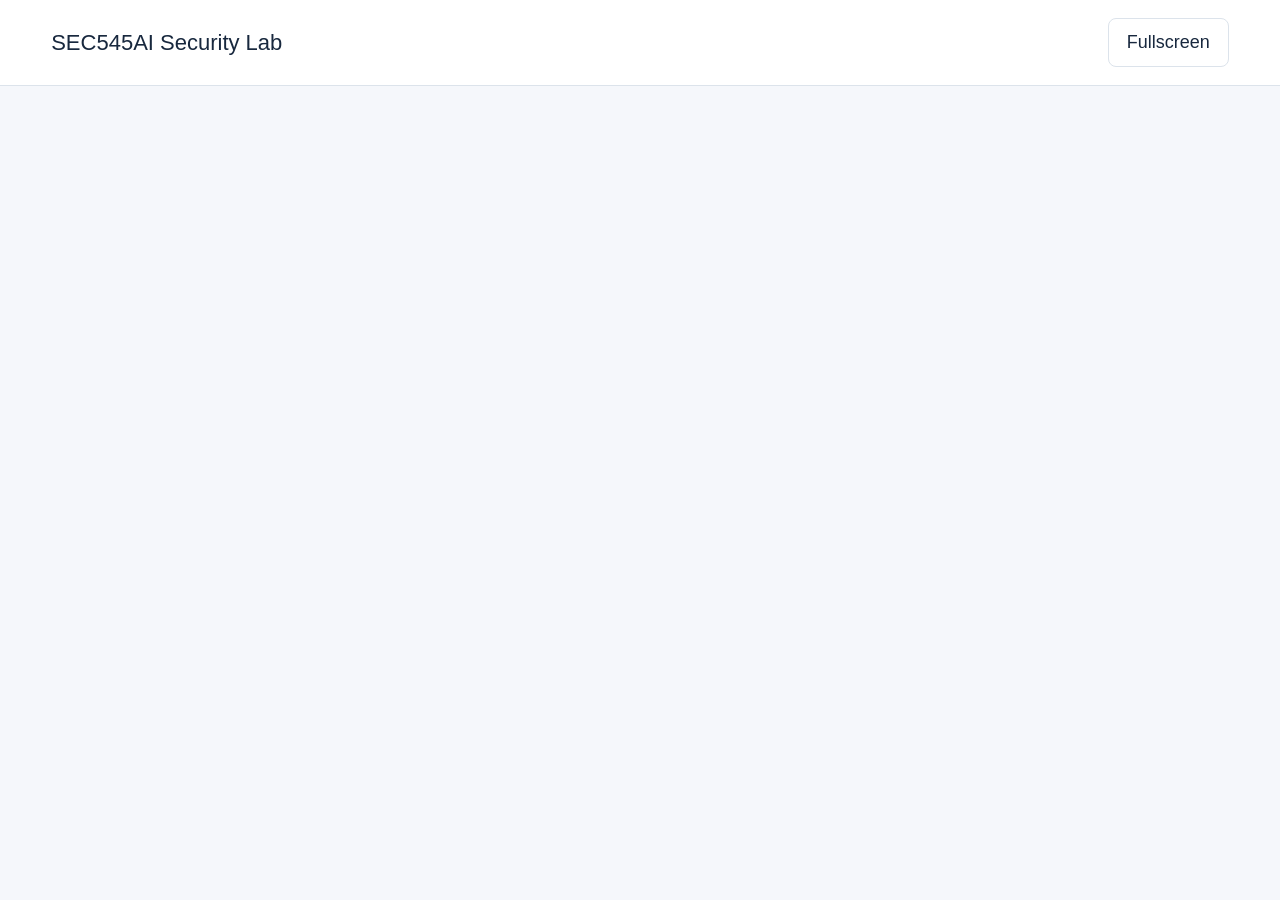
<file: dashboard/presentation.html>
﻿<!doctype html>
<html lang="en"><head><meta charset="utf-8"><meta name="viewport" content="width=device-width,initial-scale=1"><title>SEC545 · AI Security Lab</title>
<style>
:root{--ink:#18283e;--muted:#627187;--line:#dce3eb;--blue:#285ee8;--bg:#f5f7fb;--critical:#b42336;--high:#db5c26;--medium:#b8870a;--low:#3671c5;--unknown:#788596;--info:#728e95}*{box-sizing:border-box}body{margin:0;background:var(--bg);color:var(--ink);font:18px/1.5 'Segoe UI',Arial,sans-serif}button,input,select{font:inherit}button,select{cursor:pointer}button{background:#fff;border:1px solid var(--line);border-radius:8px;padding:10px 18px;color:var(--ink)}button:hover{border-color:var(--blue);background:#f2f6ff}button:disabled{opacity:.4;cursor:default}a{color:var(--blue)}:focus-visible{outline:3px solid #3976ff;outline-offset:3px}header{background:white;border-bottom:1px solid var(--line);padding:18px 4%;display:flex;align-items:center;justify-content:space-between;gap:25px}.brand{font-size:22px;white-space:nowrap}.brand b{color:var(--blue)}nav{display:flex;gap:8px;flex-wrap:wrap}nav button{border-color:transparent;background:transparent}nav button[aria-current=page]{background:#eaf0ff;color:#214fca;font-weight:700}main{max-width:1600px;margin:auto;padding:34px 4% 60px}h1{font-size:40px;line-height:1.2;letter-spacing:-1px;margin:0 0 8px}h2{font-size:26px;line-height:1.3;margin:0 0 8px}h3{font-size:21px;margin:0 0 12px}p{margin:8px 0}.lead{color:var(--muted);font-size:20px;margin-bottom:28px}.muted,small{color:var(--muted)}small{font-size:14px}.grid{display:grid;grid-template-columns:1fr 1fr;gap:24px}.panel{background:#fff;border:1px solid var(--line);border-radius:12px;padding:26px}.panelhead{display:flex;align-items:center;justify-content:space-between;gap:12px}.total{font-size:40px;font-weight:750}.stack{display:flex;gap:3px;height:13px;border-radius:4px;overflow:hidden;margin:20px 0}.severitygrid{display:grid;grid-template-columns:repeat(6,1fr);gap:7px}.severitygrid button{padding:10px 3px;border:0;border-radius:6px;background:var(--bg);font-size:14px}.severitygrid strong{display:block;font-size:26px}.dot{display:inline-block;width:8px;height:8px;border-radius:50%;margin-right:6px;background:var(--color)}.badge{display:inline-block;padding:3px 9px;border-radius:5px;background:#f3f5f8;font-size:14px;color:var(--color);font-weight:650;white-space:nowrap}.section{margin-top:30px}.toolbar{display:flex;align-items:center;gap:12px;flex-wrap:wrap;margin:20px 0}.toolbar input,.toolbar select{border:1px solid #cbd5e2;border-radius:7px;background:#fff;padding:10px 12px;max-width:100%;color:var(--ink)}.toolbar input{flex:1;min-width:220px}.tablebox{background:white;border:1px solid var(--line);border-radius:10px;overflow:auto}table{width:100%;border-collapse:collapse;font-size:16px}th{background:#f0f4f9;color:#52627a;font-size:14px;font-weight:650;text-align:left;padding:14px 16px;white-space:nowrap}td{border-top:1px solid var(--line);padding:16px;vertical-align:top}td.title{min-width:280px;max-width:560px}td small{display:block;margin-top:5px;overflow-wrap:anywhere}.rowbutton{border:0;padding:0;text-align:left;background:none;color:var(--blue);font-weight:650}.pagination{display:flex;align-items:center;justify-content:space-between;gap:15px;padding:16px 0}.hint{font-size:15px;color:var(--muted);margin:16px 0}.metrics{display:grid;grid-template-columns:repeat(3,1fr);gap:16px;margin:22px 0}.metrics>div{background:var(--bg);padding:16px;border-radius:8px}.metrics strong{display:block;font-size:36px;line-height:1.2}.metrics span{font-size:15px}.lane{border-top:4px solid var(--blue)}.lane.ai{border-top-color:#7657c7}.keyline{padding:14px 18px;background:#edf4ff;border-left:4px solid var(--blue);font-size:18px;margin:22px 0}.matrix td:not(:first-child),.matrix th:not(:first-child){text-align:center}.flow{display:grid;grid-template-columns:1fr 44px 1.6fr 44px 1fr;align-items:stretch;gap:12px;margin:36px 0}.flowcard{padding:30px 24px;background:#fff;border:1px solid var(--line);border-radius:12px}.flowcard.ai{background:#edf3ff;border-color:#9db6f2}.flowcard h2{font-size:30px;margin-bottom:18px}.flowcard p{font-size:22px;line-height:1.6}.arrow{align-self:center;text-align:center;font-size:40px;color:var(--blue)}.flowlabel{font-size:16px;font-weight:700;color:var(--blue);margin-bottom:15px}.actions{display:grid;grid-template-columns:1fr 1fr;gap:12px}.actions button{text-align:left;padding:18px;font-size:22px}.actions small{font-size:16px;display:block}.skill{margin-top:26px;border-left:5px solid var(--blue);padding:22px 28px;background:white}.skill h2{font-size:30px}.skill p{font-size:23px}.skill pre{font:17px/1.7 Consolas,monospace;white-space:pre-wrap;overflow-wrap:anywhere;padding:20px;background:var(--bg)}summary{cursor:pointer;font-size:20px;font-weight:650;padding:12px 0}.pill{font-size:14px;border-radius:5px;background:#fff4d8;color:#865400;padding:4px 8px}.footer{display:flex;justify-content:space-between;align-items:center;gap:12px;margin-top:32px}.notes{font-size:20px;padding:22px;background:#fff7e0;margin-top:20px}dialog{max-width:850px;width:90%;max-height:85vh;overflow:auto;border:1px solid var(--line);border-radius:14px;padding:32px;color:var(--ink)}dialog::backdrop{background:#17283e77}dialog h2{padding-right:40px}dialog p{overflow-wrap:anywhere}dialog .close{float:right}dialog pre{white-space:pre-wrap;overflow-wrap:anywhere;font:16px/1.6 Consolas,monospace;background:var(--bg);padding:18px}.empty{padding:30px;text-align:center;color:var(--muted)}@media(max-width:1000px){header{align-items:flex-start;flex-direction:column}.grid{grid-template-columns:1fr}.flow{grid-template-columns:1fr}.arrow{transform:rotate(90deg)}.flowcard{padding:22px}.metrics{gap:8px}main{padding:24px 20px}}@media(max-width:600px){h1{font-size:32px}.severitygrid{grid-template-columns:repeat(3,1fr)}.metrics{grid-template-columns:1fr}.actions{grid-template-columns:1fr}nav button{font-size:15px;padding:8px}.panel{padding:18px}.toolbar input{min-width:150px}.footer{flex-wrap:wrap}.total{font-size:32px}}
</style>
<style>/*__STORY_CSS__*/</style></head><body><header><div class="brand"><span class="course">SEC545</span><span class="bname">AI Security Lab</span></div><nav aria-label="Dashboard sections"></nav><button id="full">Fullscreen</button></header><main id="stage"></main><dialog id="detail"><button class="close" onclick="this.closest('dialog').close()">Close ×</button><div id="detailbody"></div></dialog>
<script>const BENCH=/*__BENCH__*/{};const LOGOS=/*__LOGOS__*/{};const SHOTS=/*__SHOTS__*/{};
/*__STORY_JS__*/</script>
<script>
const DATA=/*__DATA__*/{};
const runs=DATA.runs||[],names={snackoverflow:'SnackOverflow',ragnarok:'RAGnarok'},DEEP=STORY.chapters.length,chapters=[...STORY.chapters,...STORY.deep.chapters],hashes=[...STORY.hashes,...STORY.deep.hashes];
const levels=['critical','high','medium','low','info','unknown'],esc=s=>String(s??'').replace(/[&<>"']/g,c=>({'&':'&amp;','<':'&lt;','>':'&gt;','"':'&quot;',"'":'&#39;'}[c])),num=n=>Number(n||0).toLocaleString(),money=n=>'$'+Number(n||0).toFixed(2),sev=s=>levels.includes(String(s).toLowerCase())?String(s).toLowerCase():'unknown',badge=s=>`<span class="badge" style="--color:var(--${sev(s)})"><i class="dot"></i>${sev(s)}</span>`;
const baselines=Object.keys(names).map(a=>runs.find(r=>r.app===a&&r.run_id==='run-01')||runs.find(r=>r.app===a)).filter(Boolean),scannerRows=baselines.flatMap(r=>(r.scanner_findings||[]).map(f=>({...f,app:r.app})));
let page=Math.max(0,hashes.indexOf(location.hash.slice(1))),app='all',severity='all',tool='all',query='',offset=0,profile='cheap',origin='all',status='all',notes=false,skill='triage';const pageSize=12;
const profiles=[...new Set(runs.map(r=>r.meta.profile))],profileName=p=>p==='cheap'?'Haiku + Sonnet':p==='opus'?'Opus':p;
const selected=()=>Object.keys(names).filter(a=>app==='all'||a===app).map(a=>runs.filter(r=>r.complete&&r.app===a&&r.meta.profile===profile).at(-1)).filter(Boolean);
const aiRows=()=>selected().flatMap(r=>r.bundle.findings.map(f=>({...f,app:r.app,run:r.run_id})));
const counts=rows=>Object.fromEntries(levels.map(s=>[s,rows.filter(f=>sev(f.severity)===s).length]));
const count=(rows,fn)=>rows.filter(fn).length;
function select(id,options,value){return `<select id="${id}" aria-label="${id}">${options.map(([v,t])=>`<option value="${esc(v)}" ${value===v?'selected':''}>${esc(t)}</option>`).join('')}</select>`}
function appSelect(){return select('app',[['all','Both applications'],...Object.entries(names)],app)}
function severitySummary(rows,a){const c=counts(rows);return `<div class="stack" aria-label="Severity distribution">${levels.map(s=>c[s]?`<div style="background:var(--${s});width:${100*c[s]/rows.length}%" title="${s}: ${c[s]}"></div>`:'').join('')}</div><div class="severitygrid">${levels.map(s=>`<button data-app="${a}" data-severity="${s}" aria-label="${names[a]} ${s} findings"><strong style="color:var(--${s})">${num(c[s])}</strong>${s[0].toUpperCase()+s.slice(1)}</button>`).join('')}</div>`}
function scanners(){return `<h1>Scanner findings</h1><p class="lead">Explore every finding, by application and severity.</p><div class="grid">${baselines.map(r=>{const fs=scannerRows.filter(f=>f.app===r.app),unique=new Set(fs.map(f=>f.rule_id).filter(x=>/^CVE-/.test(x))).size;return `<section class="panel"><div class="panelhead"><div><h2>${names[r.app]}</h2><span class="muted">${r.app==='snackoverflow'?'Python / FastAPI':'TypeScript / Express'}</span></div><div><div class="total">${num(fs.length)}</div><small>retained findings</small></div></div>${severitySummary(fs,r.app)}<p class="hint">${num(unique)} distinct CVE IDs · ${Object.entries(r.stats).map(([k,v])=>`${k}: ${v.imported} retained`).join(' · ')}</p></section>`}).join('')}</div><section class="section"><h2>All scanner findings</h2><p class="hint">One row per normalized finding. The same CVE can affect multiple packages or locations. Severity is reported by the scanner.</p><div class="toolbar"><input id="search" aria-label="Search findings" placeholder="Search CVE, package, finding or file" value="${esc(query)}">${appSelect()}${select('severity',[['all','All severities'],...levels.map(s=>[s,s])],severity)}${select('tool',[['all','All scanners'],['trivy','Trivy'],['semgrep','Semgrep'],['trufflehog','TruffleHog']],tool)}<button id="reset">Reset</button></div><div id="rows"></div></section>`}
function tally(rows,label,predicate){return `<div><strong>${num(count(rows,predicate))}</strong><span>${label}</span></div>`}
function ai(){const rows=aiRows(),sc=rows.filter(f=>f.origin==='scanner'),fresh=rows.filter(f=>f.origin==='ai');return `<h1>What did AI change?</h1><p class="lead">Review the scanner backlog. Discover new issues. Validate the evidence.</p><div class="toolbar">${select('profile',profiles.map(p=>[p,profileName(p)]),profile)}${appSelect()}</div><p class="hint">Completed runs: ${selected().map(r=>names[r.app]+' / '+r.run_id).join(' · ')||'None'}${selected().length<(app==='all'?2:1)?' · Some selected apps have no completed run for this profile.':''}</p><div class="grid"><section class="panel lane"><h2>1. AI reviewed scanner claims</h2><p class="muted">${sc.length} grouped review items, created from the scanner findings.</p><div class="metrics">${tally(sc,'Confirmed by triage',f=>f.verdict==='confirmed')}${tally(sc,'Not actionable',f=>f.verdict==='not_actionable')}${tally(sc,'Need review',f=>f.verdict==='needs_review')}</div><p><b>${count(sc,f=>f.validation==='yes')}</b> survived validation · <b>${count(sc,f=>f.poc==='passed')}</b> passed a live PoC</p></section><section class="panel lane ai"><h2>2. AI discovered new issues</h2><p class="muted">${fresh.length} new candidates raised by the discovery phase.</p><div class="metrics">${tally(fresh,'New candidates',()=>true)}${tally(fresh,'Survived validation',f=>f.validation==='yes')}${tally(fresh,'Passed a live PoC',f=>f.poc==='passed')}</div><p><b>${count(fresh,f=>f.validation==='no')}</b> rejected · <b>${count(fresh,f=>f.validation!=='yes'&&f.validation!=='no')}</b> uncertain / unvalidated</p></section></div><section class="section"><h2>Compare severity</h2><p class="hint">Scanner columns count grouped claims, not raw CVEs. “After triage” keeps confirmed claims at their original scanner severity. New AI candidates use the assessed severity where available, otherwise the proposed severity. Live proof is a subset.</p><div class="tablebox"><table class="matrix"><thead><tr><th>Severity</th><th>Scanner claims<br>before AI</th><th>Scanner claims<br>after triage</th><th>New AI<br>candidates</th><th>AI candidates<br>validated</th><th>Live PoCs<br>scanner + new</th></tr></thead><tbody>${levels.map(s=>`<tr><td>${badge(s)}</td><td>${count(sc,f=>sev(f.scanner_sev)===s)}</td><td>${count(sc,f=>f.verdict==='confirmed'&&sev(f.scanner_sev)===s)}</td><td>${count(fresh,f=>sev(f.sev)===s)}</td><td>${count(fresh,f=>f.validation==='yes'&&sev(f.sev)===s)}</td><td>${count(rows,f=>f.poc==='passed'&&sev(f.origin==='scanner'?f.scanner_sev:f.sev)===s)}</td></tr>`).join('')}</tbody></table></div></section><section class="section"><h2>Inspect AI decisions</h2><div class="toolbar"><input id="search" aria-label="Search findings" placeholder="Search finding or file" value="${esc(query)}">${select('origin',[['all','Scanner + AI discoveries'],['scanner','Scanner claims'],['ai','AI discoveries']],origin)}${select('status',[['all','All outcomes'],['confirmed','Triage confirmed'],['not_actionable','Not actionable'],['needs_review','Needs review'],['validated','Survived validation'],['live','Live PoC passed']],status)}${select('severity',[['all','All severities'],...levels.map(s=>[s,s])],severity)}<button id="reset">Reset</button></div><div id="rows"></div></section>`}
function comparison(){return `<h1>Compare model runs</h1><p class="lead">Coverage, proof and cost for the same training applications.</p><div class="tablebox"><table><thead><tr><th>Application / run</th><th>Models</th><th>Scanner matches</th><th>Harness matches</th><th>Live-proven bugs</th><th>Cost</th><th>Status</th></tr></thead><tbody>${runs.map(r=>{const m=r.bundle?.score.metrics;return `<tr><td>${names[r.app]}<small>${r.run_id}</small></td><td>${profileName(r.meta.profile)}</td><td>${m?m.scanner_found+' / '+m.planted:'—'}</td><td>${m?m.harness_found+' / '+m.planted:'—'}</td><td>${m?m.proved_live:'—'}</td><td>${money(r.meta.total_cost_usd)}${!m?' so far':''}</td><td>${m?'Scored':'Incomplete'}</td></tr>`}).join('')}</tbody></table></div><p class="keyline">This table counts planted bugs matched to the answer key. The AI review page counts claims and candidates. Those are different units.</p><details><summary>Phase models, tokens, timing and cost</summary>${runs.map(r=>`<h3>${names[r.app]} / ${r.run_id}</h3><div class="tablebox"><table><thead><tr><th>Phase</th><th>Model</th><th>Input tokens</th><th>Output tokens</th><th>Seconds</th><th>Cost</th></tr></thead><tbody>${Object.entries(r.meta.phases).map(([k,v])=>`<tr><td>${k}</td><td>${v.model||'—'}</td><td>${num(v.input_tokens)}</td><td>${num(v.output_tokens)}</td><td>${Math.round(v.duration_s||0)}</td><td>${money(v.cost_usd)}</td></tr>`).join('')}</tbody></table></div>`).join('')}</details>`}
const skills={triage:['Triage','Which scanner claims hold up?','Input: grouped scanner claims. Output: confirmed, not actionable, or needs review.'],discovery:['Discover','What did the scanners miss?','Input: application source and known findings. Output: new candidates with source-to-sink evidence.'],validation:['Validate','Does the issue survive scrutiny?','Input: candidates and evidence. Output: yes, no, or uncertain, plus local PoC outcomes.'],'attack-path':['Connect','How can findings combine?','Input: validated findings. Output: supported attack paths and severity decisions.']};
function harness(){const s=skills[skill];return `<h1>From scanner output to tested findings</h1><p class="lead">Follow the data through the harness. Click an AI step to see its job.</p><div class="flow"><section class="flowcard"><div class="flowlabel">01 / SCANNERS</div><h2>Collect & organize</h2><p>Trivy<br>Semgrep<br>TruffleHog</p><hr style="border:0;border-top:1px solid var(--line);margin:24px 0"><p>Findings → deduplicate → grouped review queue</p></section><div class="arrow" aria-hidden="true">→</div><section class="flowcard ai"><div class="flowlabel">02 / AI WORK</div><h2>Review & investigate</h2><div class="actions">${Object.entries(skills).map(([k,s])=>`<button data-skill="${k}" aria-pressed="${k===skill}" style="${k===skill?'border:2px solid var(--blue)':''}">${s[0]}<small>${s[1]}</small></button>`).join('')}</div></section><div class="arrow" aria-hidden="true">→</div><section class="flowcard"><div class="flowlabel">03 / RESULTS</div><h2>Evidence & decisions</h2><p>Reviewed claims<br>New findings<br>Live PoC results<br>Attack paths</p><hr style="border:0;border-top:1px solid var(--line);margin:24px 0"><p>Score against the hidden answer key</p></section></div><section class="skill"><h2>${s[0]}: ${s[1]}</h2><p>${s[2]}</p><details><summary>Read the actual skill instructions</summary><pre>${esc(DATA.skills[skill])}</pre></details></section><p class="keyline">The AI reads a blind copy of the application. The harness runs local PoCs. The answer key is used only afterward for scoring.</p>`}
let displayed=[];
function renderRows(){let rows=page===0?scannerRows:aiRows();rows=rows.filter(f=>(page!==0||app==='all'||f.app===app)&&(severity==='all'||sev(page===0?f.severity:f.origin==='scanner'?f.scanner_sev:f.sev)===severity)&&(page!==0||tool==='all'||f.tool.startsWith(tool))&&(page!==1||origin==='all'||f.origin===origin)&&(page!==1||status==='all'||(status==='validated'?f.validation==='yes':status==='live'?f.poc==='passed':f.verdict===status))&&JSON.stringify(f).toLowerCase().includes(query.toLowerCase()));rows.sort((a,b)=>levels.indexOf(sev(page===0?a.severity:a.origin==='scanner'?a.scanner_sev:a.sev))-levels.indexOf(sev(page===0?b.severity:b.origin==='scanner'?b.scanner_sev:b.sev)));offset=Math.min(offset,Math.max(0,Math.ceil(rows.length/pageSize)-1));displayed=rows.slice(offset*pageSize,(offset+1)*pageSize);document.getElementById('rows').innerHTML=`<div class="tablebox"><table><thead><tr>${(page===0?['Severity','CVE / finding','Package / version','Application','Scanner']:['Severity','Finding','Application / source','Triage / validation','Live PoC']).map(h=>`<th>${h}</th>`).join('')}</tr></thead><tbody>${displayed.map((f,i)=>page===0?`<tr><td>${badge(f.severity)}</td><td class="title"><button class="rowbutton" data-detail="${i}">${esc(f.rule_id)}</button><div>${esc(f.title)}</div><small>${esc(f.file)}${f.line?':'+f.line:''}</small></td><td>${esc(f.package?.name||'—')}<small>${esc(f.package?.installed||'')}${f.package?.fixed?'<br>Fixed: '+esc(f.package.fixed):''}</small></td><td>${names[f.app]}</td><td>${esc(f.tool)}</td></tr>`:`<tr><td>${badge(f.origin==='scanner'?f.scanner_sev:f.sev)}</td><td class="title"><button class="rowbutton" data-detail="${i}">${esc(f.title)}</button><small>${esc(f.loc)}</small></td><td>${names[f.app]}<small>${f.origin==='ai'?'AI discovery':'Scanner claim'} · ${esc(f.id)}</small></td><td>${f.origin==='scanner'?esc(f.verdict).replaceAll('_',' '):'New candidate'}<small>Validation: ${esc(f.validation||'not assessed')}</small></td><td>${esc(f.poc||'not run')}</td></tr>`).join('')||'<tr><td colspan="5" class="empty">No findings match these filters.</td></tr>'}</tbody></table></div><div class="pagination"><span>${rows.length?offset*pageSize+1:0}–${Math.min((offset+1)*pageSize,rows.length)} of ${num(rows.length)} findings</span><div><button id="previousRows" ${offset===0?'disabled':''}>Previous</button> <button id="nextRows" ${(offset+1)*pageSize>=rows.length?'disabled':''}>Next</button></div></div>`;document.getElementById('previousRows').onclick=()=>{offset--;renderRows()};document.getElementById('nextRows').onclick=()=>{offset++;renderRows()};document.querySelectorAll('[data-detail]').forEach(b=>b.onclick=()=>detail(displayed[+b.dataset.detail]));}
function detail(f){document.getElementById('detailbody').innerHTML=`<h2>${esc(f.title)}</h2><p>${names[f.app]} · ${esc(f.id)}</p>${page===0?`<p>${badge(f.severity)} · ${esc(f.tool)}</p><p><b>Rule / CVE:</b> ${esc(f.rule_id)}</p><p><b>Location:</b> ${esc(f.file)}:${f.line||'—'}</p><p><b>Package:</b> ${esc(f.package?.name||'Not applicable')} ${esc(f.package?.installed||'')}</p><p><b>Fixed version:</b> ${esc(f.package?.fixed||'Not recorded')}</p><p><b>CWE:</b> ${esc((f.cwe||[]).join(', '))}</p>`:`<p><b>Source:</b> ${f.origin==='ai'?'AI discovery':'Scanner claim'}</p><p><b>Reasoning:</b> ${esc(f.why)}</p><p><b>Validation:</b> ${esc(f.validation||'not assessed')} · <b>Live PoC:</b> ${esc(f.poc||'not run')}</p><p>${esc(f.evidence||'')}</p>${f.flip?'<p><b>Unresolved fact:</b> '+esc(f.flip)+'</p>':''}<p>${esc(f.loc)}</p>${f.poc_desc?'<p>'+esc(f.poc_desc)+'</p>':''}`}`;document.getElementById('detail').showModal()}
const speaker=['Start with actual scanner results. Click a severity total, search a CVE, and inspect the package and affected file. These are retained findings, not claims reviewed by AI.','Scanner findings are grouped before triage. Walk through the two lanes separately. A triage confirmation, validation survival and passed live PoC are different stages. The table keeps the units consistent.','Compare completed runs only. Incomplete results are unavailable, not zero. These planted targets do not establish a universal model ranking.','Follow left to right: scanners collect the inputs; AI reviews and investigates; the harness records evidence and scores results. Open the actual skill instructions for a deeper look.'];
function render(){document.body.dataset.mode='story';document.body.dataset.deep=page>=DEEP?'1':'';document.querySelector('nav').innerHTML=`<button class="navarrow" data-page="${Math.max(0,page-1)}" aria-label="Previous page" ${page===0?'disabled':''}>‹</button>`+chapters.slice(0,DEEP).map((n,i)=>`<button class="dotstep${i===page?' on':''}${i<page?' done':''}" data-page="${i}" title="${i+1}. ${n}" ${i===page?'aria-current="page"':''}><span class="dn">${i+1}</span>${i===page?`<span class="dl">${n}</span>`:''}</button>`).join('')+`<button class="navarrow" data-page="${Math.min(DEEP-1,page+1)}" aria-label="Next page" ${page>=DEEP-1?'disabled':''}>›</button>`+`<details class="deepmenu"${page>=DEEP?' data-active':''}><summary>Deep dive ▾</summary><div class="dd">${chapters.slice(DEEP).map((n,k)=>`<button data-page="${DEEP+k}" ${DEEP+k===page?'aria-current="page"':''}>${n}</button>`).join('')}</div></details>`;document.getElementById('stage').innerHTML=[...STORY.views,...STORY.deep.views][page]()+`<div class="footer"><button id="back" ${page===0?'disabled':''}>← Previous section</button><button id="notes">${notes?'Hide':'Show'} speaker notes</button><button id="forward">${page===chapters.length-1?'Back to start':'Next: '+chapters[page+1]} →</button></div>${notes?'<aside class="notes">'+(STORY.notes[page]||'Detail view for questions. Not part of the 10-minute story.')+'</aside>':''}`;document.querySelectorAll('[data-page]').forEach(b=>b.onclick=()=>go(+b.dataset.page));if(window.fitStage){requestAnimationFrame(fitStage);setTimeout(fitStage,120);}document.getElementById('back').onclick=()=>go(page-1);document.getElementById('forward').onclick=()=>go((page+1)%chapters.length);document.getElementById('notes').onclick=()=>{notes=!notes;render()};document.querySelectorAll('[data-skill]').forEach(b=>b.onclick=()=>{skill=b.dataset.skill;render()});document.querySelectorAll('[data-severity]').forEach(b=>b.onclick=()=>{app=b.dataset.app;severity=b.dataset.severity;offset=0;render();document.querySelector('.section').scrollIntoView({behavior:'smooth'})});if(false){renderRows();document.getElementById('search').oninput=e=>{query=e.target.value;offset=0;renderRows()};for(const id of ['app','severity','tool','profile','origin','status']){const el=document.getElementById(id);if(el)el.onchange=()=>{const v=el.value;if(id==='app')app=v;if(id==='severity')severity=v;if(id==='tool')tool=v;if(id==='profile')profile=v;if(id==='origin')origin=v;if(id==='status')status=v;offset=0;render()}}document.getElementById('reset').onclick=()=>{app='all';severity=tool=origin=status='all';query='';offset=0;render()}}}
function go(n){page=Math.max(0,Math.min(chapters.length-1,n));query='';severity=tool=origin=status='all';offset=0;location.hash=hashes[page];render();window.scrollTo(0,0)}window.onhashchange=()=>{page=Math.max(0,hashes.indexOf(location.hash.slice(1)));render()};document.getElementById('full').onclick=async()=>{try{if(document.fullscreenElement)await document.exitFullscreen();else await document.documentElement.requestFullscreen()}catch{document.getElementById('full').textContent='Use F11'}};document.addEventListener('keydown',e=>{if(/INPUT|SELECT|BUTTON|TEXTAREA/.test(e.target.tagName)||document.getElementById('detail').open)return;if(e.key==='ArrowRight')go(Math.min(chapters.length-1,page+1));if(e.key==='ArrowLeft')go(page-1)});render();
</script></body></html>
</file>
